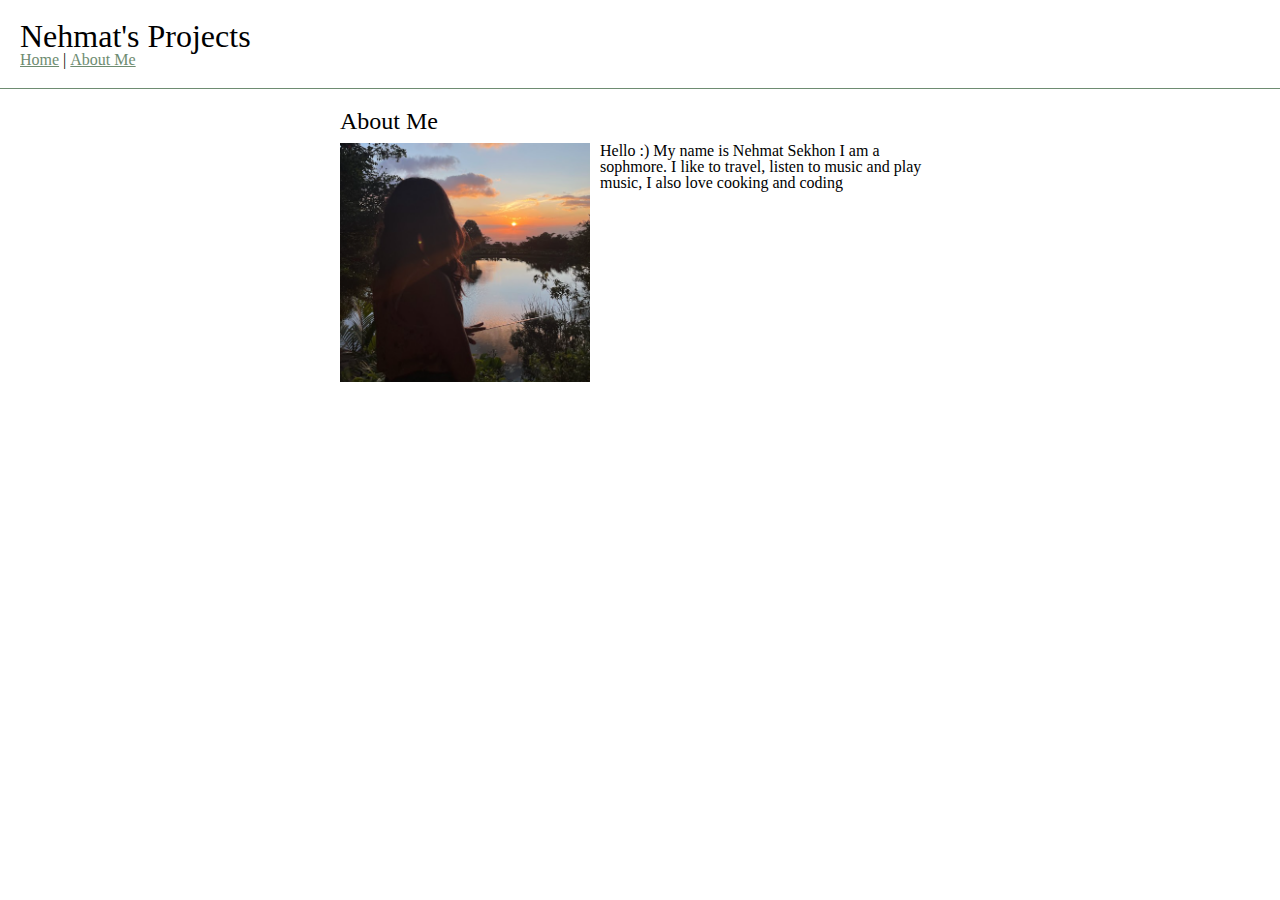
<file: aboutme.html>
<!DOCTYPE html>
<html>

<head>
  <meta charset="utf-8">
  <meta name="viewport" content="width=device-width">
  <title>Nehmat's Projects</title>
  <link href="reset.css" rel="stylesheet" type="text/css" />
  <link href="style.css" rel="stylesheet" type="text/css" />
</head>

<body>
  <header>
    <h1>Nehmat's Projects</h1>
    <nav>
      <ul>
        <li><a href="index.html">Home</a></li>
        <li>|</li>
        <li><a href="aboutme.html">About Me</a></li>
      </ul>
    </nav>
  </header>

  <div id="aboutme">

    <h2>About Me</h2>
    <img src="img/Me.png" alt="Nehmat" />
    <p>Hello :) My name is Nehmat Sekhon I am a sophmore. I like to travel, listen to music and play music, I also love cooking and coding </p>
  </div>

</body>
</html>
</file>
<file: style.css>
html {
  height: 100%;
  width: 100%;
}

body {
  font-family: Verdana;
}

a{
  color: rgb(110, 140,113);
}

a:hover {
  color: rgb(78, 186, 208)
}

header {
  margin-bottom: 20px;
  padding: 20px;
  border-bottom: 1px solid rgb(110, 140, 113);
}

header h1 {
  font-size: 2em;
}

header nav ul li {
  display: inline;  
}

.clear {
  clear: both;
}
#project-container, #aboutme {
margin: 0 auto; /* centers projects div */
width: 90%; /* adds space on either side */
max-width: 600px; /* keeps div from getting too wide */
} 

.project {
  margin-bottom: 20px;
  padding-bottom: 10px;
  border-bottom: 1px solid rgb(0, 174, 255);
}

.project img, #aboutme img {
  width: 250px;
  float: left;
  margin-right: 10px;
  margin-bottom: 10px;
}

.project h2, #aboutme h2 {
  font-size: 1.5em;
  margin-bottom: 10px;
}
</file>
